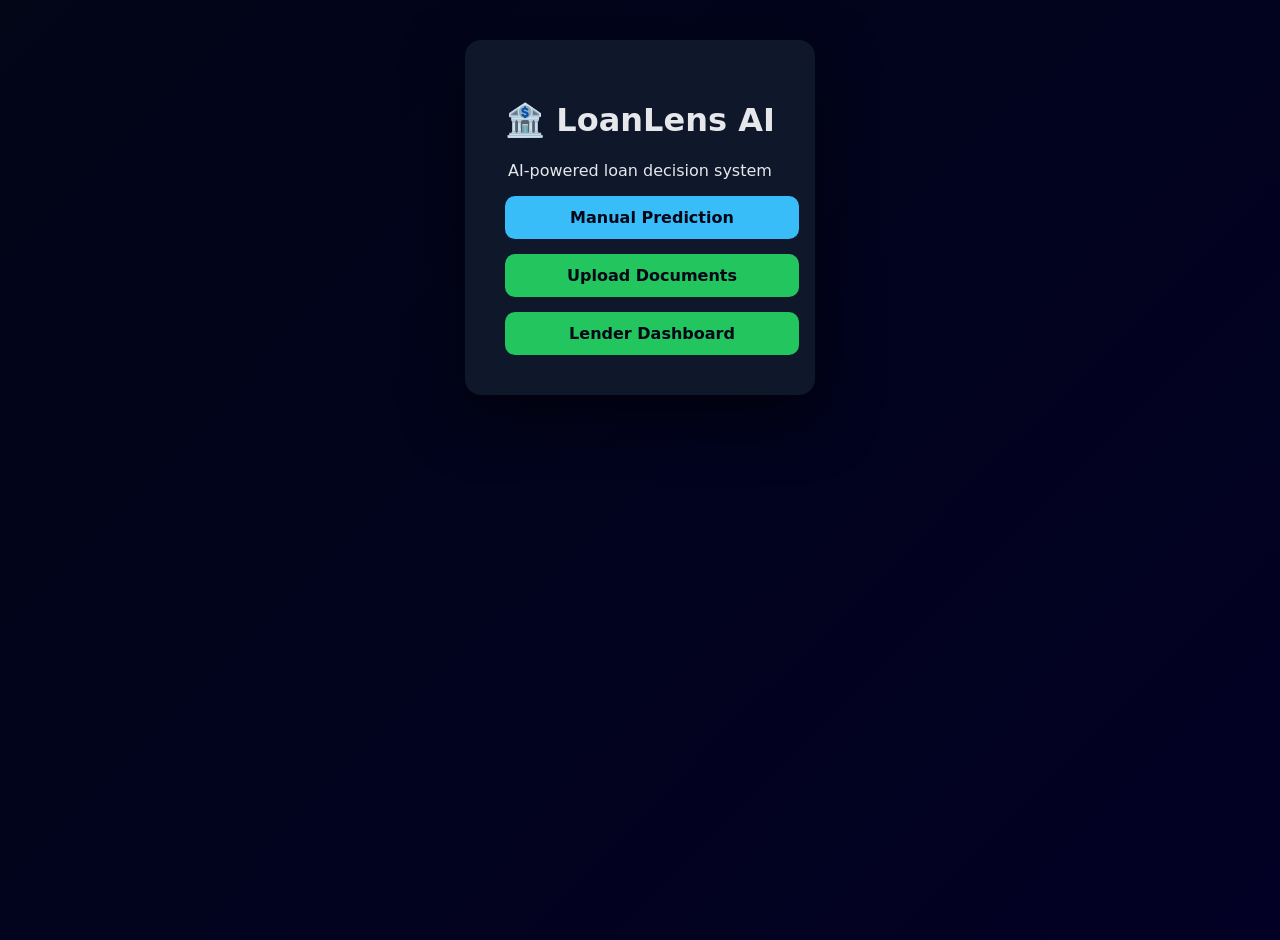
<file: templates/index.html>
<!DOCTYPE html>
<html>
<head>
  <title>LoanLens AI</title>
  <link rel="stylesheet" href="/static/style.css">
</head>
<body class="center">
  <div class="card">
    <h1>🏦 LoanLens AI </h1>
    <p>AI-powered loan decision system</p>

    <a href="/manual" class="btn">Manual Prediction</a>
    <a href="/files" class="btn secondary">Upload Documents</a>
    <a href="/lender-dashboard" class="btn secondary">Lender Dashboard</a>

  </div>
</body>
</html>
</file>
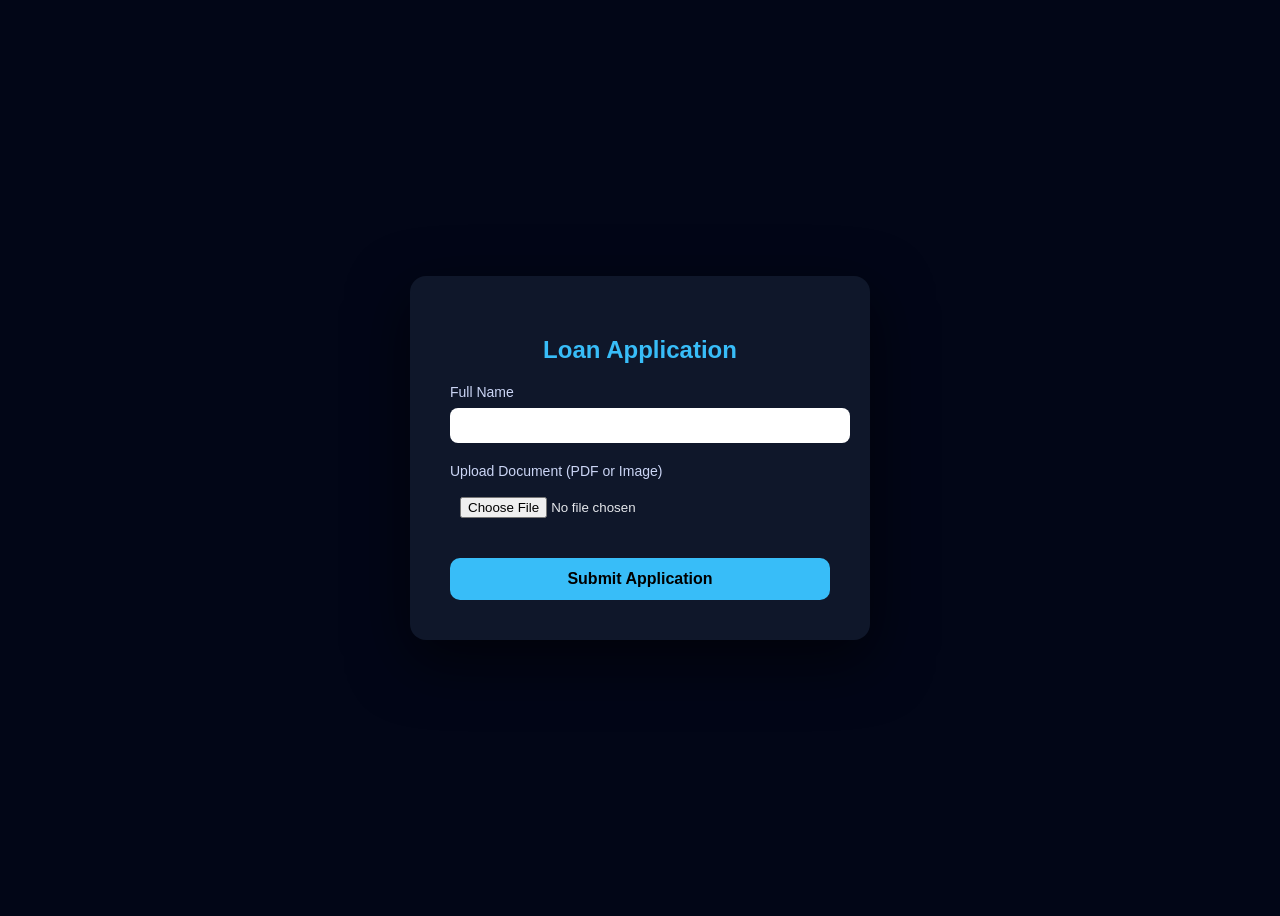
<file: templates/apply_loan.html>
<!DOCTYPE html>
<html>
<head>
  <title>Apply for Loan</title>
  <style>
    body {
      background: #020617;
      font-family: Arial, sans-serif;
      color: #e5e7eb;
      display: flex;
      justify-content: center;
      align-items: center;
      height: 100vh;
    }
    .form-box {
      background: #0f172a;
      padding: 40px;
      border-radius: 16px;
      width: 380px;
      box-shadow: 0 20px 60px rgba(0,0,0,0.6);
    }
    h2 {
      text-align: center;
      color: #38bdf8;
    }
    label {
      display: block;
      margin-top: 20px;
      font-size: 14px;
      color: #cbd5f5;
    }
    input {
      width: 100%;
      padding: 10px;
      margin-top: 8px;
      border-radius: 8px;
      border: none;
      outline: none;
    }
    button {
      margin-top: 30px;
      width: 100%;
      padding: 12px;
      border-radius: 10px;
      border: none;
      background: #38bdf8;
      font-size: 16px;
      font-weight: bold;
      cursor: pointer;
    }
    button:hover {
      background: #0ea5e9;
    }
  </style>
</head>
<body>
  <form class="form-box" action="/apply-loan" method="post" enctype="multipart/form-data">
    <h2>Loan Application</h2>

    <label>Full Name</label>
    <input type="text" name="name" required>

    <label>Upload Document (PDF or Image)</label>
    <input
      type="file"
      name="pdf"
      accept="application/pdf,image/*"
      required
    >


    <button type="submit">Submit Application</button>
  </form>
</body>
</html>
</file>
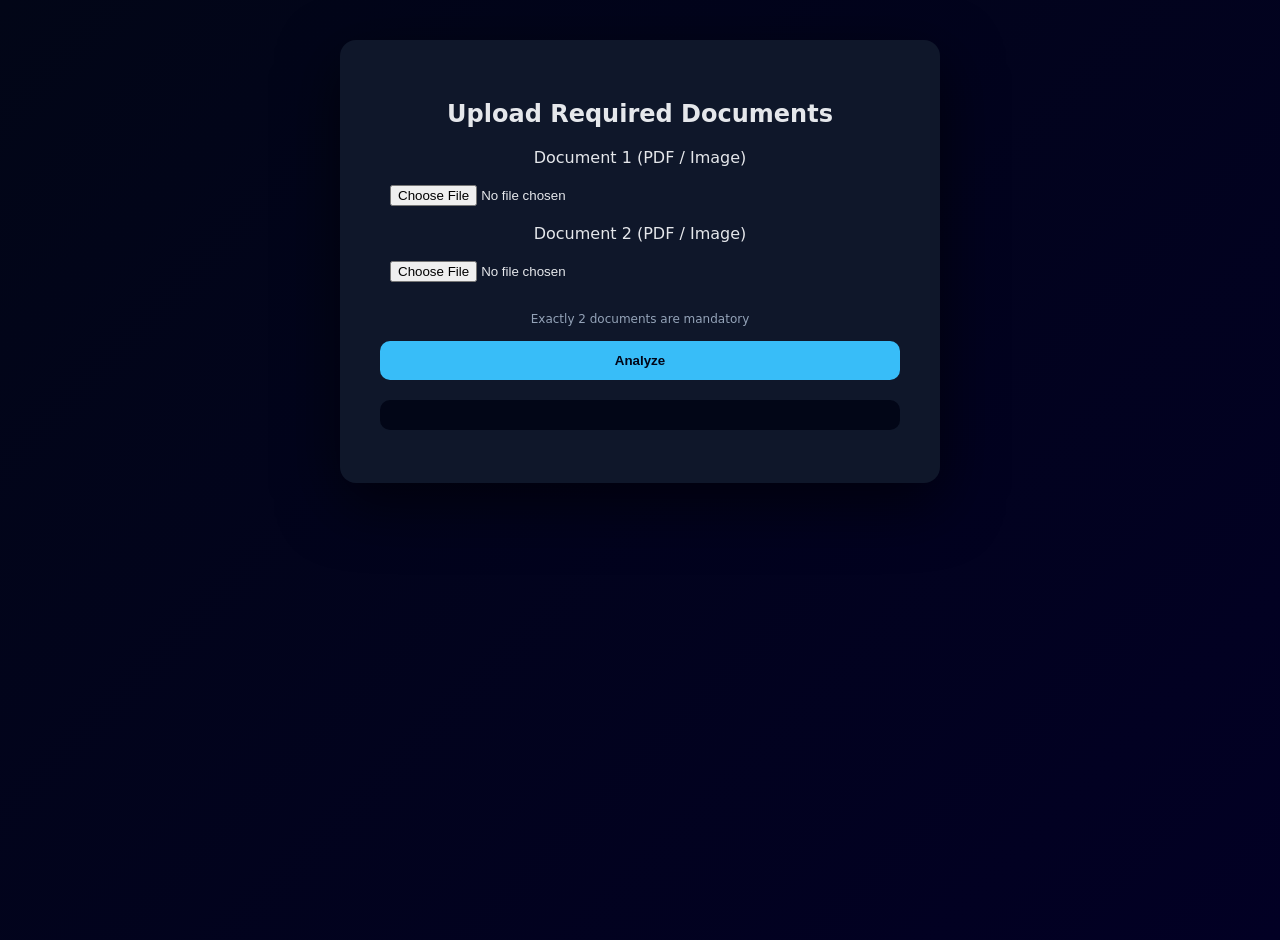
<file: templates/file.html>
<!DOCTYPE html>
<html>
<head>
  <title>Upload Documents</title>
  <link rel="stylesheet" href="/static/style.css">
</head>
<body class="center">
  <div class="card wide">
    <h2>Upload Required Documents</h2>

    <form id="upload" enctype="multipart/form-data">

      <label>Document 1 (PDF / Image)</label>
      <input id="salary" type="file" required accept=".pdf,.jpg,.png">

      <label style="margin-top:10px">Document 2 (PDF / Image)</label>
      <input id="bank" type="file" required accept=".pdf,.jpg,.png">

      <p style="font-size:12px;color:#94a3b8">
        Exactly 2 documents are mandatory
      </p>

      <button id="analyzeBtn" class="btn">Analyze</button>
    </form>

    <pre id="output"></pre>
  </div>

<script>
document.getElementById("upload").onsubmit = async (e) => {
  e.preventDefault();

  const btn = document.getElementById("analyzeBtn");
  btn.disabled = true;
  btn.textContent = "Analyzing...";
  btn.style.opacity = "0.6";
  btn.style.cursor = "not-allowed";

  try {
    const salary = document.getElementById("salary").files[0];
    const bank = document.getElementById("bank").files[0];

    if (!salary || !bank) {
      alert("Both documents are required.");
      throw new Error("Missing files");
    }

    const formData = new FormData();
    formData.append("files", salary);
    formData.append("files", bank);

    const res = await fetch("/predict_from_files", {
      method: "POST",
      body: formData
    });

    const data = await res.json();
    document.getElementById("output").textContent =
      JSON.stringify(data, null, 2);

  } catch (err) {
    console.error(err);
    alert("Something went wrong. Please try again.");
  } finally {
    btn.disabled = false;
    btn.textContent = "Analyze";
    btn.style.opacity = "1";
    btn.style.cursor = "pointer";
  }
};
</script>

</body>
</html>
</file>
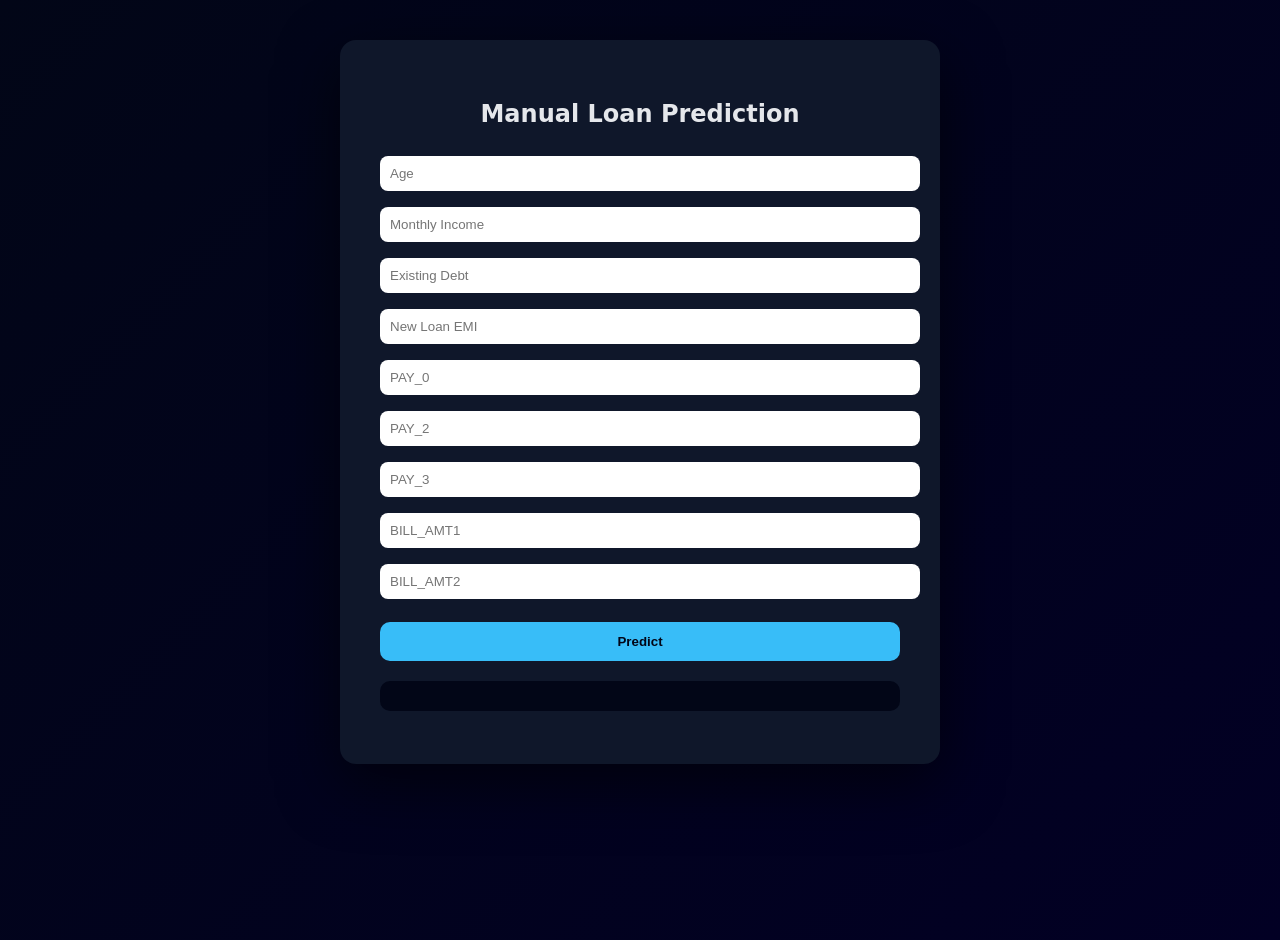
<file: templates/manual.html>
<!DOCTYPE html>
<html>
<head>
  <title>Manual Prediction</title>
  <link rel="stylesheet" href="/static/style.css">
</head>
<body class="center">
  <div class="card wide">
    <h2>Manual Loan Prediction</h2>

    <form id="form">
      <input placeholder="Age" name="age" required>
      <input placeholder="Monthly Income" name="monthly_income" required>
      <input placeholder="Existing Debt" name="existing_monthly_debt" required>
      <input placeholder="New Loan EMI" name="new_loan_emi" required>

      <input placeholder="PAY_0" name="PAY_0">
      <input placeholder="PAY_2" name="PAY_2">
      <input placeholder="PAY_3" name="PAY_3">

      <input placeholder="BILL_AMT1" name="BILL_AMT1">
      <input placeholder="BILL_AMT2" name="BILL_AMT2">

      <!-- 🔒 Button ID added -->
      <button id="predictBtn" class="btn">Predict</button>
    </form>

    <pre id="output"></pre>
  </div>

<script>
document.getElementById("form").onsubmit = async (e) => {
  e.preventDefault();

  const btn = document.getElementById("predictBtn");
  btn.disabled = true;
  btn.textContent = "Predicting...";
  btn.style.opacity = "0.6";
  btn.style.cursor = "not-allowed";

  try {
    const data = Object.fromEntries(new FormData(e.target));

    const res = await fetch("/predict", {
      method: "POST",
      headers: {"Content-Type": "application/json"},
      body: JSON.stringify(data)
    });

    const result = await res.json();
    document.getElementById("output").textContent =
      JSON.stringify(result, null, 2);

  } catch (err) {
    console.error(err);
    alert("Prediction failed. Please try again.");
  } finally {
    btn.disabled = false;
    btn.textContent = "Predict";
    btn.style.opacity = "1";
    btn.style.cursor = "pointer";
  }
};
</script>
</body>
</html>
</file>
<file: static/style.css>
/* ---------- Global ---------- */
body {
  margin: 0;
  
  background: linear-gradient(135deg, #020617, #020024);
  color: #e5e7eb;
  font-family: system-ui;
}

/* ---------- Center Utility (FOR FORMS ONLY) ---------- */
.center {
  min-height: 100vh;
  display: flex;
  justify-content: center;
  align-items: flex-start;   /* ✅ FIX */
  padding-top: 40px;         /* spacing from top */
}



/* ---------- Card ---------- */
.card {
  background: #0f172a;
  padding: 40px;
  border-radius: 16px;
  box-shadow: 0 20px 60px rgba(0,0,0,.6);
  text-align: center;
}

/* Wider cards (manual / upload) */
.wide {
  width: 520px;
}

/* ---------- Inputs ---------- */
input {
  width: 100%;
  padding: 10px;
  margin: 8px 0;
  border-radius: 8px;
  border: none;
  outline: none;
}

/* ---------- Buttons ---------- */
.btn {
  display: block;
  width: 100%;
  background: #38bdf8;
  color: #020617;
  padding: 12px;
  margin-top: 15px;
  border-radius: 10px;
  font-weight: 600;
  text-decoration: none;
  border: none;
  cursor: pointer;
}

.btn:disabled {
  opacity: 0.6;
  cursor: not-allowed;
}

.secondary {
  background: #22c55e;
}

/* ---------- Output ---------- */
pre {
  text-align: left;
  background: #020617;
  padding: 15px;
  border-radius: 10px;
  margin-top: 20px;
  overflow: auto;
}

.wide-xl {
  width: 1000px;
  max-width: 96vw;
}
</file>
